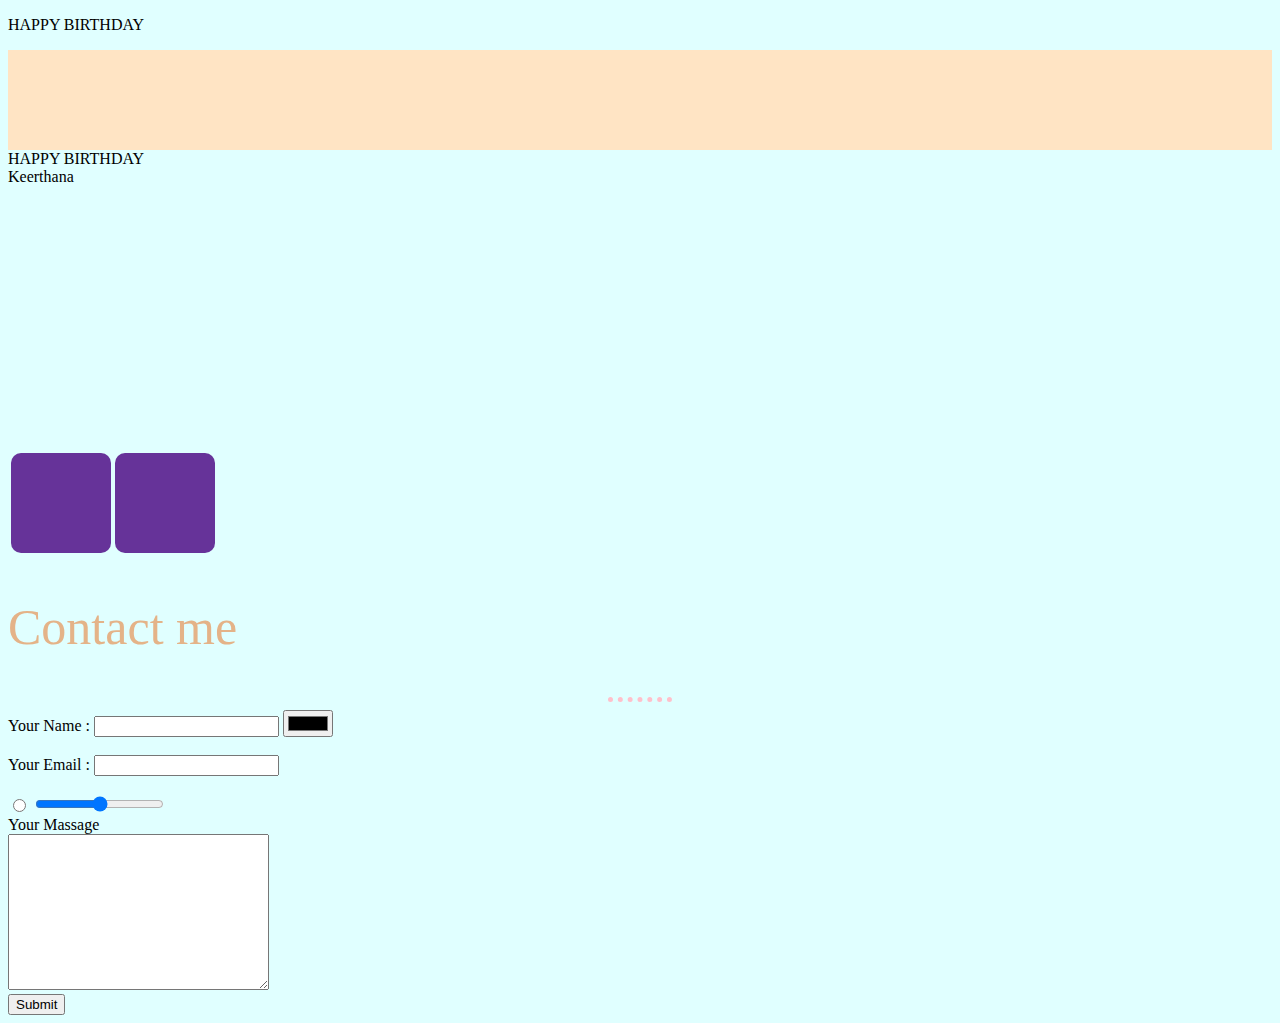
<file: contactme.html>
<!DOCTYPE html>
<html lang="en">
<head>
    <meta charset="UTF-8">
    <meta http-equiv="X-UA-Compatible" content="IE=edge">
    <meta name="viewport" content="width=device-width, initial-scale=1.0">
    <title>contact me</title>
    <link rel="stylesheet" href="birthday.css">
</head>
<body>
    <p>HAPPY BIRTHDAY</p>
<div class="demo">
 <div class="growsandstays">HAPPY BIRTHDAY</div>
  <div class="grows">Keerthana</div>
</div>
<table>
    <tr>
        <td>
            <div class="box"></div>
        </td>
        <td>
            <div class="box"></div>
        </td>
    </tr>
</table>
    <h2>Contact me</h2>
    <hr>
    <form action="mailto:navaneethkv1002@gmail.com" enctype="text/plain" method="POST">
    <label for="">Your Name :</label>
    <input type="text" name="Your Name" >
    <input type="color"><br><br>
    <label for="">Your Email :</label>
    <input type="email"name="Your Email"><br><br>  
    <input type="radio">
    <input type="range"><br>
    <label for="">Your Massage</label><br>
    <textarea name="YourMessage" id="" cols="30" rows="10"></textarea><br>
    <input type="submit">
    </form>
</body>
</html>
</file>
<file: birthday.css>
body {
    background-color: lightcyan;
}
h1 {
    font-style:italic;
    font-size: 100px;
    color: black;
    
}
h2 {
    font: optional;
    font-weight: lighter;
    background-color: lightblues;
    color: rgba(233, 102, 14, 0.493);
    font-size: 50px;
}
hr {
    border-style:none;
    border-top-style:dotted;
    border-color:pink;
    border-width: 5px;
    width: 5%; 
}
a {
    font-style:italic;
    font-size: 100px;
    color: black;
}
img:hover {
    background-color: goldenrod;
}
.circular {
    border-radius: 10%;
}
.demo {
    border-top: 100px solid bisque;
    height: 300px;
  }
  
  @keyframes grow {
    0% { font-size: 0; }
    100% { font-size: 40px; }
  }
  
  .demo:hover .grows {
    animation-name: grow;
    animation-duration: 3s;
  }
  
  .demo:hover .growsandstays {
    animation-name: grow;
    animation-duration: 3s;
    animation-fill-mode: forwards;
  }
  .box {
    background-color: rebeccapurple;
    border-radius: 10px;
    width: 100px;
    height: 100px;
    animation-name: rotate;
    animation-duration: 10s;
  }
  
  @keyframes rotate {
    0% {
      transform: rotate(0);
    }
    100% {
      transform: rotate(360deg);
    }
  }
</file>
